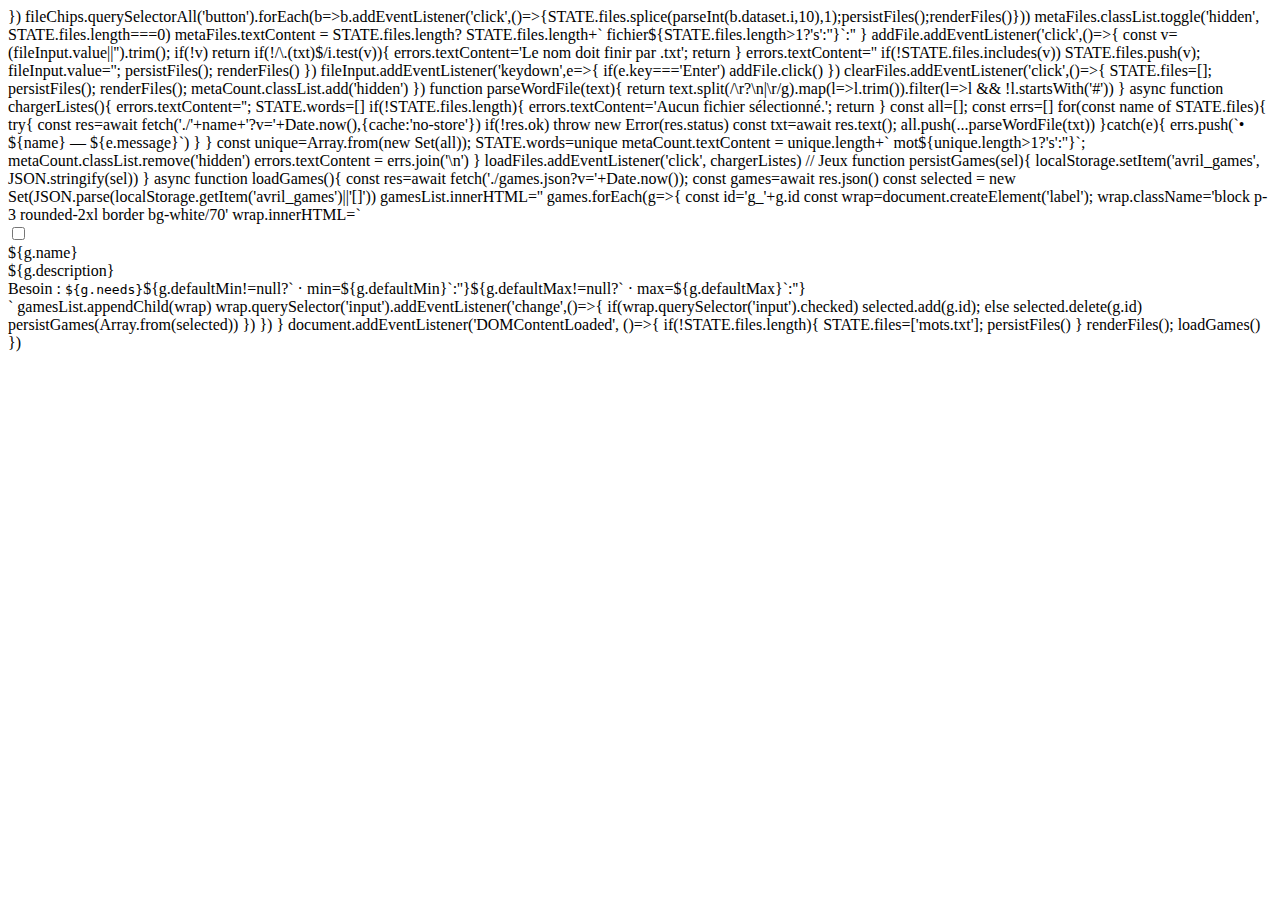
<file: settings.html>
<!doctype html>
})
fileChips.querySelectorAll('button').forEach(b=>b.addEventListener('click',()=>{STATE.files.splice(parseInt(b.dataset.i,10),1);persistFiles();renderFiles()}))
metaFiles.classList.toggle('hidden', STATE.files.length===0)
metaFiles.textContent = STATE.files.length? STATE.files.length+` fichier${STATE.files.length>1?'s':''}`:''
}


addFile.addEventListener('click',()=>{
const v=(fileInput.value||'').trim(); if(!v) return
if(!/\.(txt)$/i.test(v)){ errors.textContent='Le nom doit finir par .txt'; return }
errors.textContent=''
if(!STATE.files.includes(v)) STATE.files.push(v); fileInput.value=''; persistFiles(); renderFiles()
})
fileInput.addEventListener('keydown',e=>{ if(e.key==='Enter') addFile.click() })
clearFiles.addEventListener('click',()=>{ STATE.files=[]; persistFiles(); renderFiles(); metaCount.classList.add('hidden') })


function parseWordFile(text){
return text.split(/\r?\n|\r/g).map(l=>l.trim()).filter(l=>l && !l.startsWith('#'))
}
async function chargerListes(){
errors.textContent=''; STATE.words=[]
if(!STATE.files.length){ errors.textContent='Aucun fichier sélectionné.'; return }
const all=[]; const errs=[]
for(const name of STATE.files){
try{
const res=await fetch('./'+name+'?v='+Date.now(),{cache:'no-store'})
if(!res.ok) throw new Error(res.status)
const txt=await res.text(); all.push(...parseWordFile(txt))
}catch(e){ errs.push(`• ${name} — ${e.message}`) }
}
const unique=Array.from(new Set(all)); STATE.words=unique
metaCount.textContent = unique.length+` mot${unique.length>1?'s':''}`; metaCount.classList.remove('hidden')
errors.textContent = errs.join('\n')
}
loadFiles.addEventListener('click', chargerListes)


// Jeux
function persistGames(sel){ localStorage.setItem('avril_games', JSON.stringify(sel)) }
async function loadGames(){
const res=await fetch('./games.json?v='+Date.now()); const games=await res.json()
const selected = new Set(JSON.parse(localStorage.getItem('avril_games')||'[]'))
gamesList.innerHTML=''
games.forEach(g=>{
const id='g_'+g.id
const wrap=document.createElement('label'); wrap.className='block p-3 rounded-2xl border bg-white/70'
wrap.innerHTML=`<div class="flex items-start gap-3">
<input id="${id}" type="checkbox" class="mt-1" ${selected.has(g.id)?'checked':''}>
<div>
<div class="font-semibold">${g.name}</div>
<div class="text-sm text-slate-600">${g.description}</div>
<div class="text-xs mt-1 text-slate-500">Besoin : <code>${g.needs}</code>${g.defaultMin!=null?` · min=${g.defaultMin}`:''}${g.defaultMax!=null?` · max=${g.defaultMax}`:''}</div>
</div>
</div>`
gamesList.appendChild(wrap)
wrap.querySelector('input').addEventListener('change',()=>{
if(wrap.querySelector('input').checked) selected.add(g.id); else selected.delete(g.id)
persistGames(Array.from(selected))
})
})
}


document.addEventListener('DOMContentLoaded', ()=>{ if(!STATE.files.length){ STATE.files=['mots.txt']; persistFiles() } renderFiles(); loadGames() })
</script>
</body>
</html>
</file>
